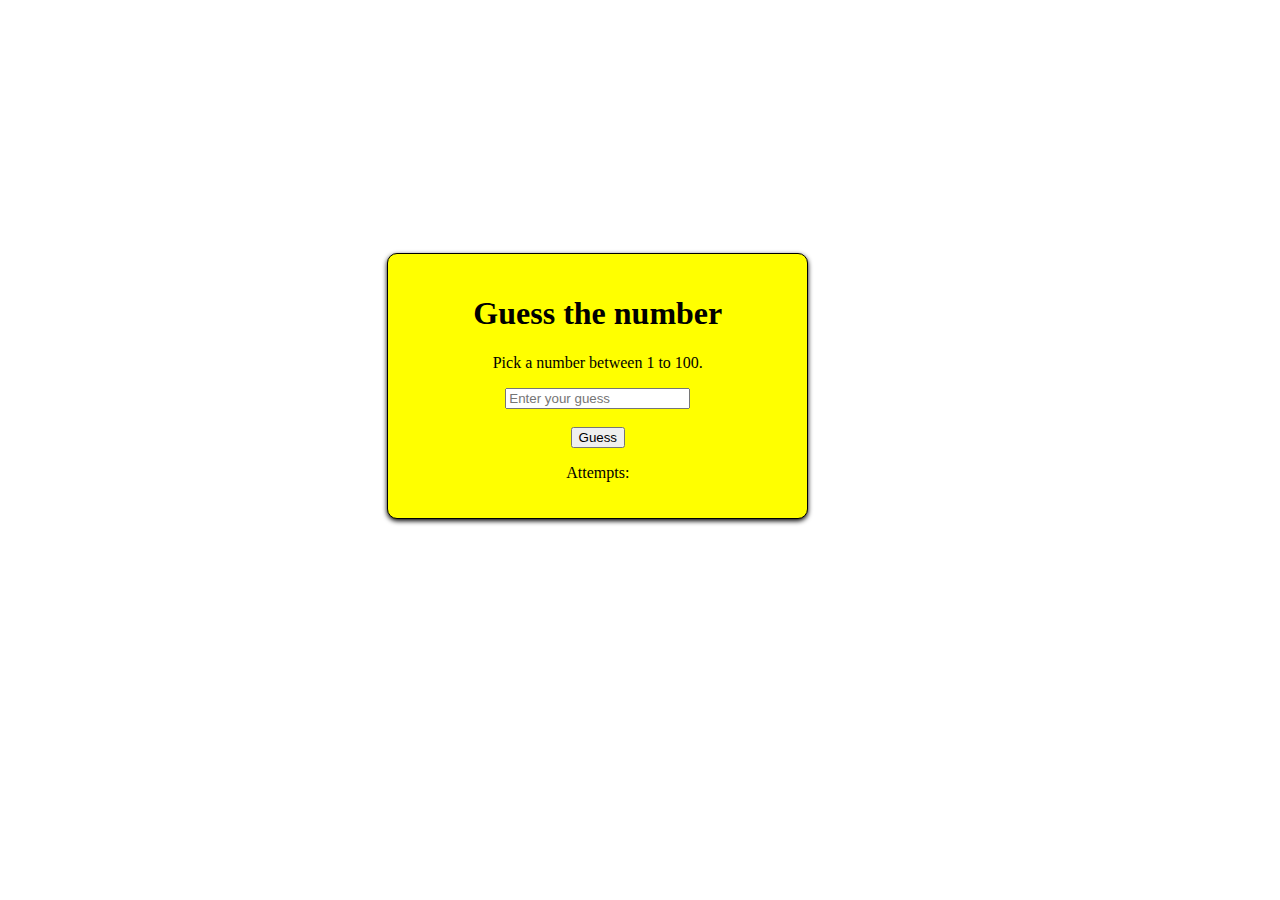
<file: index.html>
<!DOCTYPE html>
<html lang="en">
<head>
    <meta charset="UTF-8">
    <meta name="viewport" content="width=device-width, initial-scale=1.0">
    <title>Document</title>
    <link rel="stylesheet" href="./style.css">
</head>
<body>
    <div class="container">
        <h1>Guess the number</h1>
        <p>Pick a number between 1 to 100.</p>
        <input type="number" name="" id="inp" placeholder="Enter your guess">
        <br><br>
        <button id="submit">Guess</button>
        <p id="msg"></p>
        <p>Attempts: <span id="attempt"></span></p> 
        <button id="resBtn" style="display: none;">Restart Again</button>
    </div>
    <script src="./logic.js"></script>
</body>
</html>
</file>
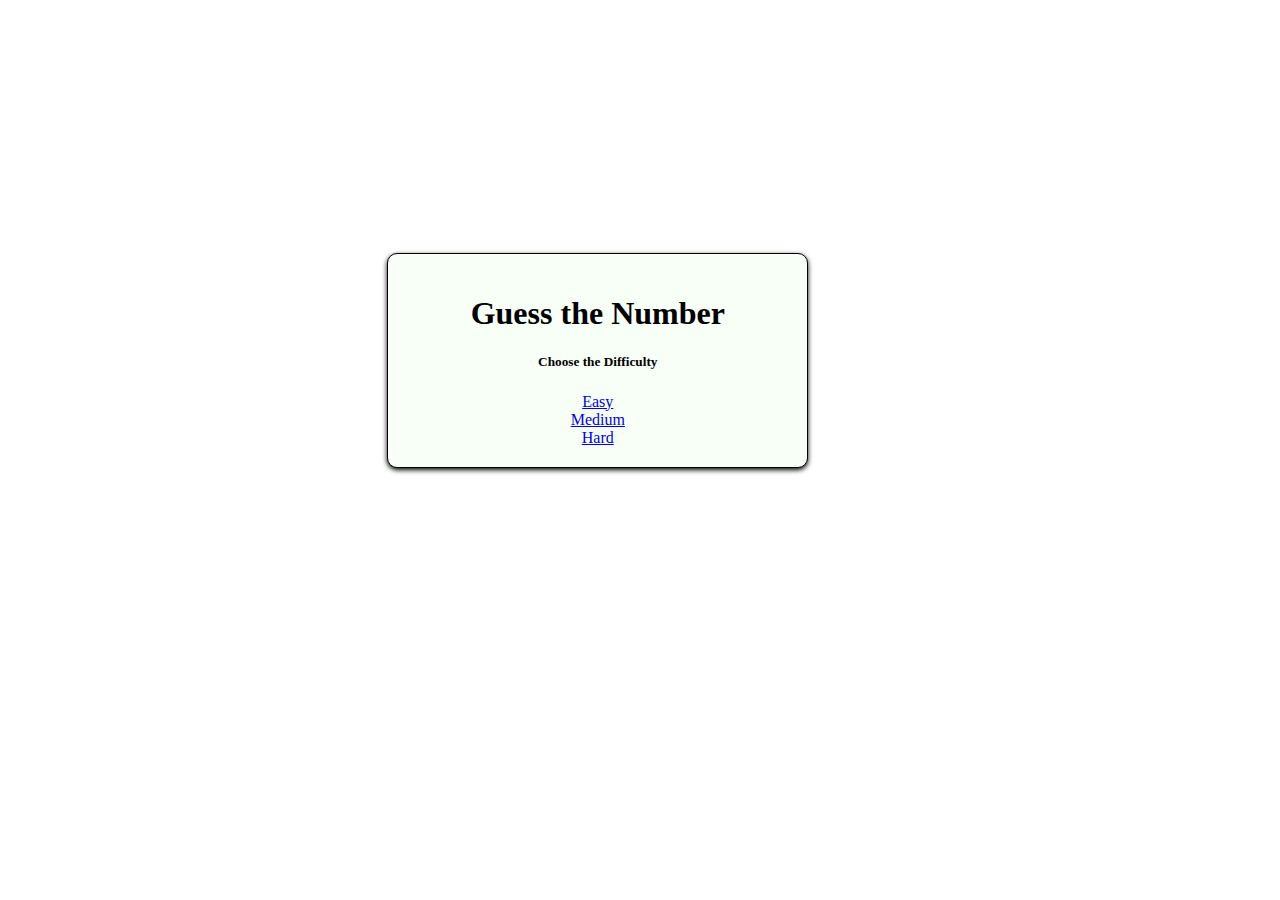
<file: front.html>
<!DOCTYPE html>
<html lang="en">
<head>
    <meta charset="UTF-8">
    <meta name="viewport" content="width=device-width, initial-scale=1.0">
    <link rel="stylesheet" href="./style.css">
    <title>Document</title>
</head>
<body >
    <div class="q">
    <h1>Guess the Number</h1>
    <h5>Choose the Difficulty</h5>
    <a href="./indexe.html">Easy</a>
    <br>
    <a href="./index.html">Medium</a>
    <br>
    <a href="./indexh.html">Hard</a>
</div>
</body>
</html>
</file>
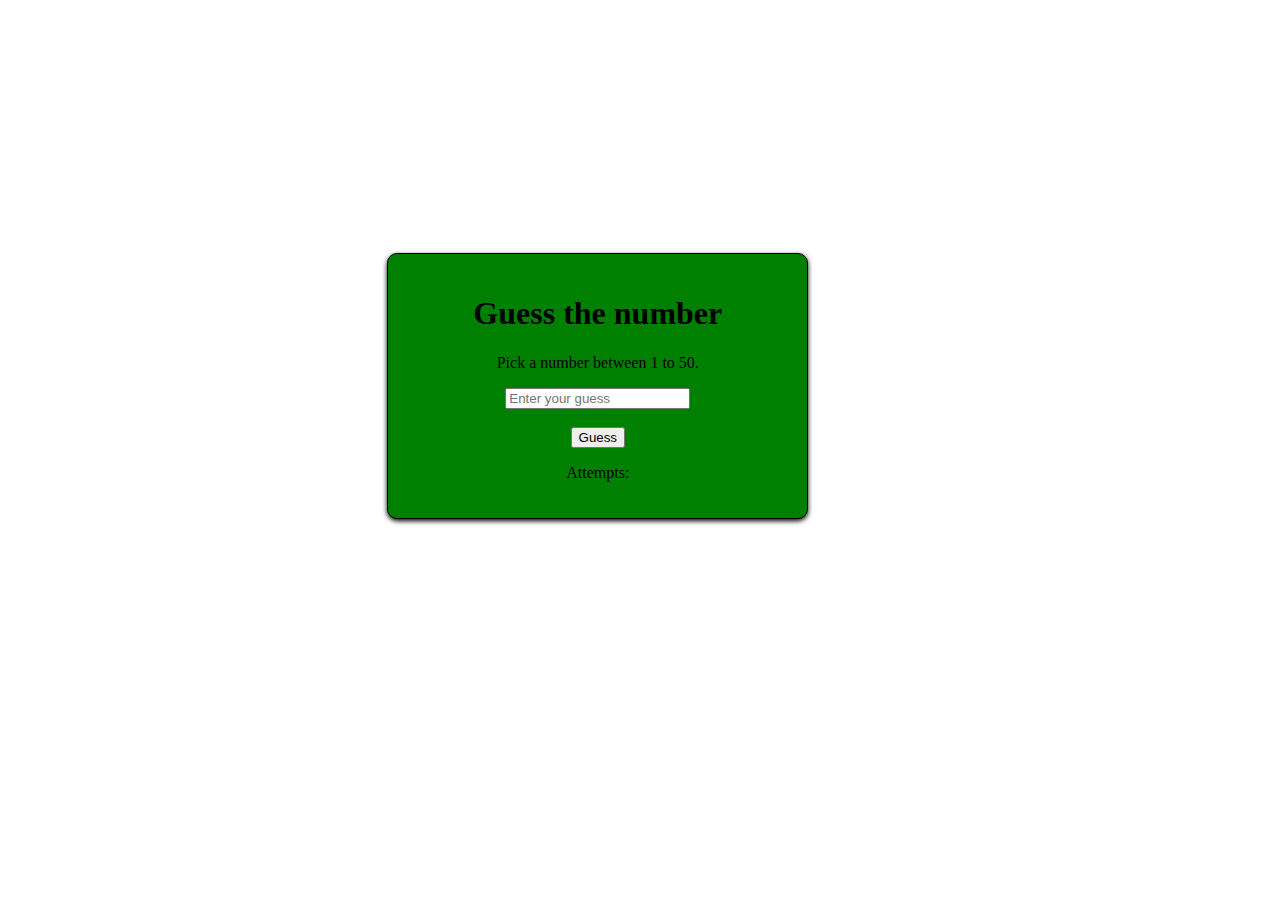
<file: indexe.html>
<!DOCTYPE html>
<html lang="en">
<head>
    <meta charset="UTF-8">
    <meta name="viewport" content="width=device-width, initial-scale=1.0">
    <title>Document</title>
    <link rel="stylesheet" href="./style.css">
</head>
<body>
    <div class="containere">
        <h1>Guess the number</h1>
        <p>Pick a number between 1 to 50.</p>
        <input type="number" name="" id="inp" placeholder="Enter your guess">
        <br><br>
        <button id="submit">Guess</button>
        <p id="msg"></p>
        <p>Attempts: <span id="attempt"></span></p> 
        <button id="resBtn" style="display: none;">Restart Again</button>
    </div>
    <script src="./logice.js"></script>
</body>
</html>
</file>
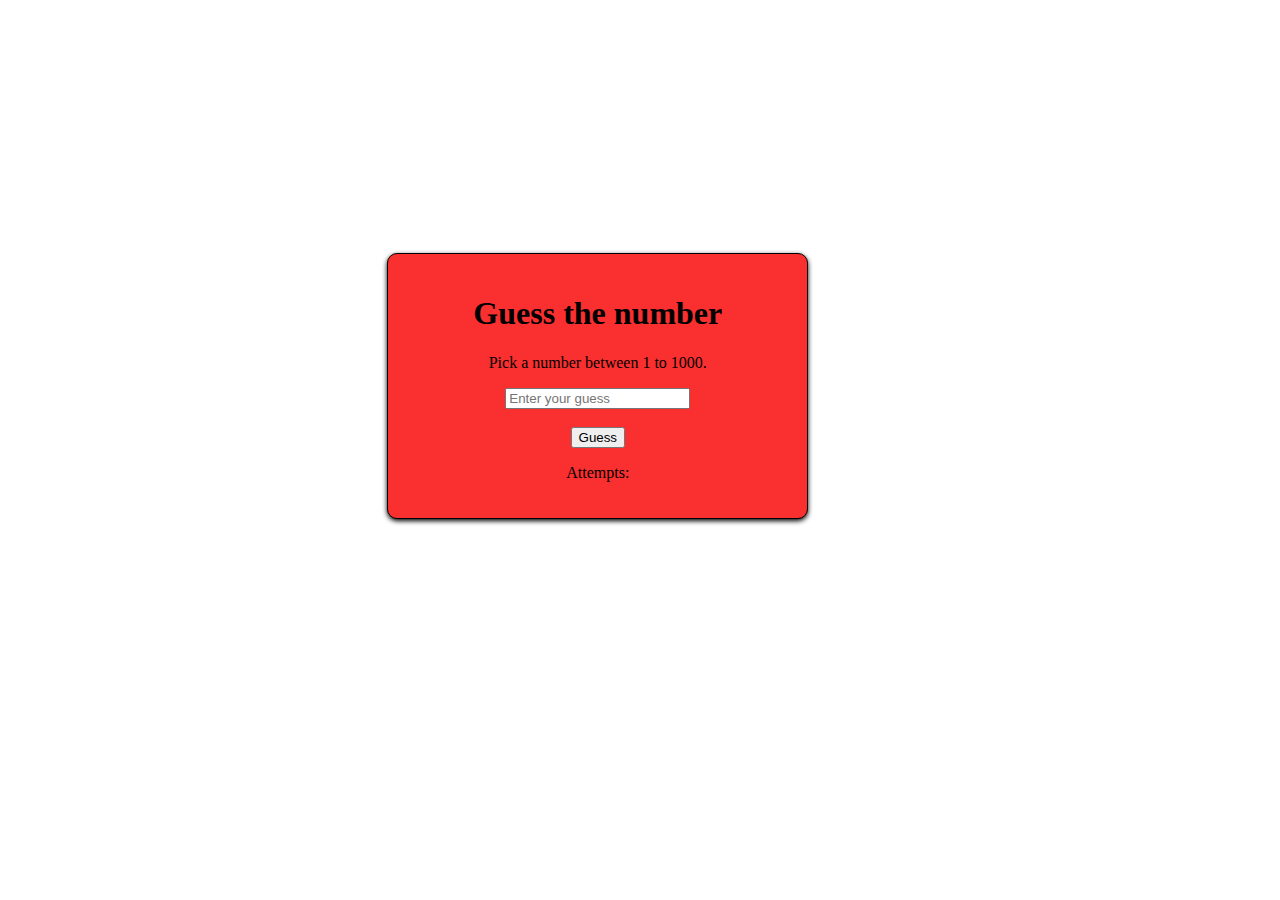
<file: indexh.html>
<!DOCTYPE html>
<html lang="en">
<head>
    <meta charset="UTF-8">
    <meta name="viewport" content="width=device-width, initial-scale=1.0">
    <title>Document</title>
    <link rel="stylesheet" href="./style.css">
</head>
<body>
    <div class="containerh">
        <h1>Guess the number</h1>
        <p>Pick a number between 1 to 1000.</p>
        <input type="number" name="" id="inp" placeholder="Enter your guess">
        <br><br>
        <button id="submit">Guess</button>
        <p id="msg"></p>
        <p>Attempts: <span id="attempt"></span></p> 
        <button id="resBtn" style="display: none;">Restart Again</button>
    </div>
    <script src="./logich.js"></script>
</body>
</html>
</file>
<file: style.css>
.container{
    background-color: yellow;
    border: 1px solid black;
    text-align: center;
    width: 30%;
    margin-top: 20%;
    margin-left: 30%;
    box-shadow: 0px 2px 5px;
    border-radius: 10px;
    height: 40%;
    padding: 20px;
}
.containere{
    background-color: green;
    border: 1px solid black;
    text-align: center;
    width: 30%;
    margin-top: 20%;
    margin-left: 30%;
    box-shadow: 0px 2px 5px;
    border-radius: 10px;
    height: 40%;
    padding: 20px;
}
.containerh{
    background-color: rgb(250, 47, 47);
    border: 1px solid black;
    text-align: center;
    width: 30%;
    margin-top: 20%;
    margin-left: 30%;
    box-shadow: 0px 2px 5px;
    border-radius: 10px;
    height: 40%;
    padding: 20px;
}
.q{
    background-color: rgb(247, 255, 246);
    border: 1px solid rgb(0, 0, 0);
    text-emphasis-color: rgb(4, 39, 199);
    text-align: center;
    width: 30%;
    margin-top: 20%;
    margin-left: 30%;
    box-shadow: 0px 2px 5px;
    border-radius: 10px;
    height: 40%;
    padding: 20px;
}
</file>
